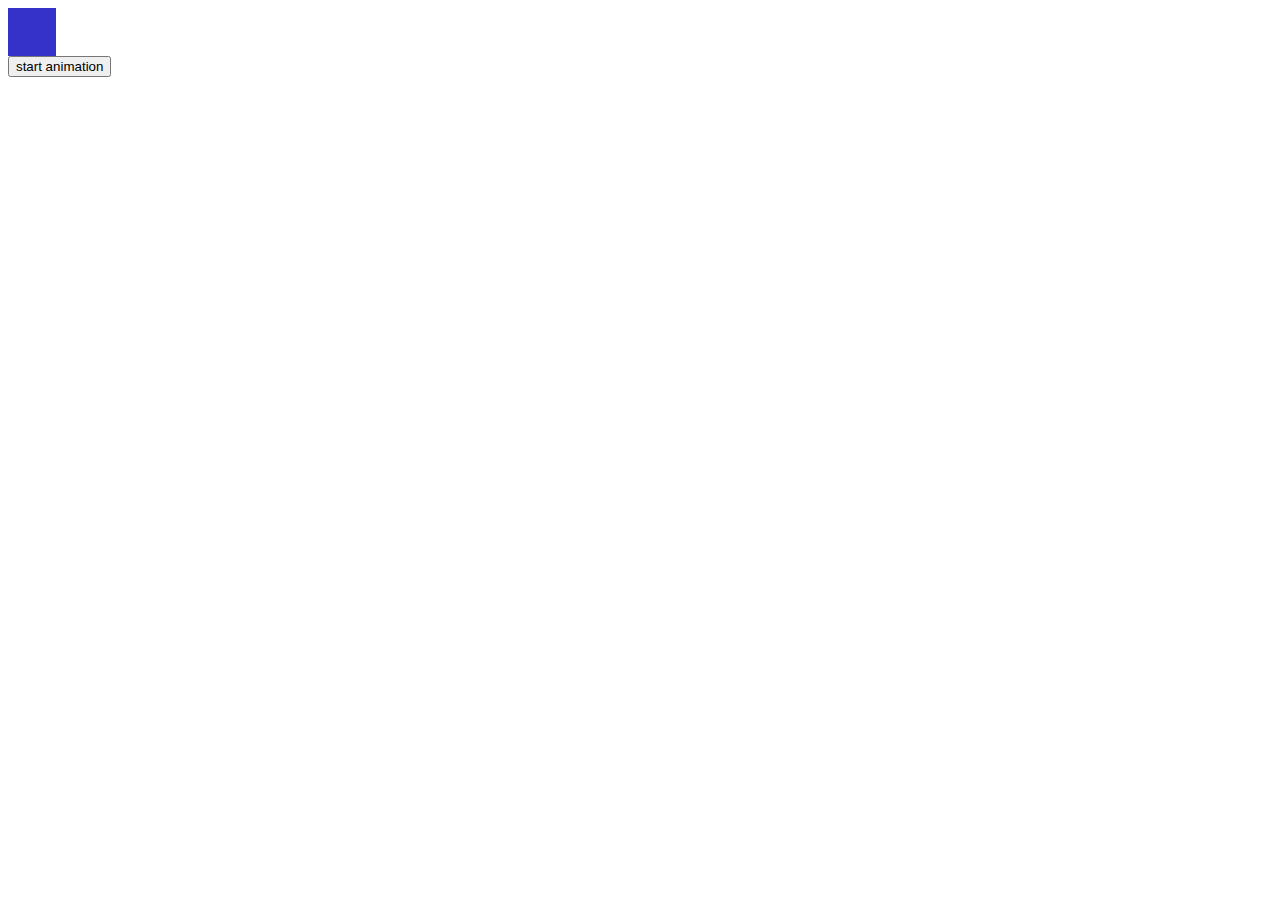
<file: index.html>
<!DOCTYPE html>
<html lang="en">
<head>
    <meta charset="UTF-8">
    <meta http-equiv="X-UA-Compatible" content="IE=edge">
    <meta name="viewport" content="width=device-width, initial-scale=1.0">
    <link rel="stylesheet" href="style.css">
    <title>Document</title>
</head>
<body>
    <div class="box"></div>
    <button id="startButton">start animation</button>

<script src="./script.js"></script>
</body>
</html>
</file>
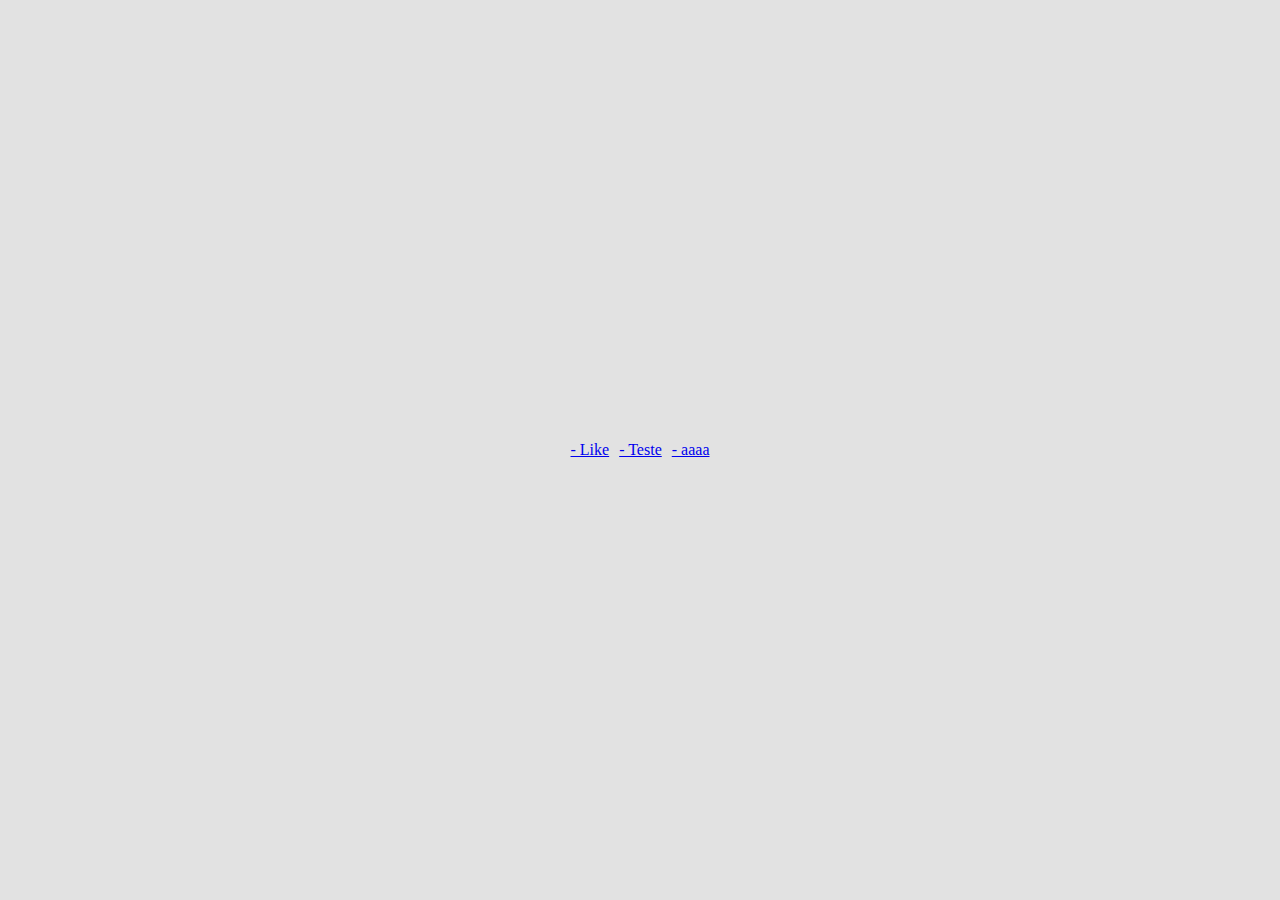
<file: 3d-buttons/index.html>
<!doctype html>
<html lang="en">

<head>
  <meta charset="UTF-8" />
  <meta name="viewport" content="width=device-width, initial-scale=1" />
  <title></title>
  <link href="./styles.css" rel="stylesheet" />
  <link rel="stylesheet" href="https://cdnjs.cloudflare.com/ajax/libs/font-awesome/6.5.1/css/all.min.css"
    integrity="sha512-DTOQO9RWCH3ppGqcWaEA1BIZOC6xxalwEsw9c2QQeAIftl+Vegovlnee1c9QX4TctnWMn13TZye+giMm8e2LwA=="
    crossorigin="anonymous" referrerpolicy="no-referrer" />
</head>

<body>
  <ul>
    <li>
      <a href="#">
        <span>- Like</span>
      </a>
    </li>
    <li>
      <a href="#">
        <span>- Teste</span>
      </a>
    </li>
    <li>
      <a href="#">
        <span>- aaaa</span>
      </a>
    </li>
  </ul>
</body>

</html>
</file>
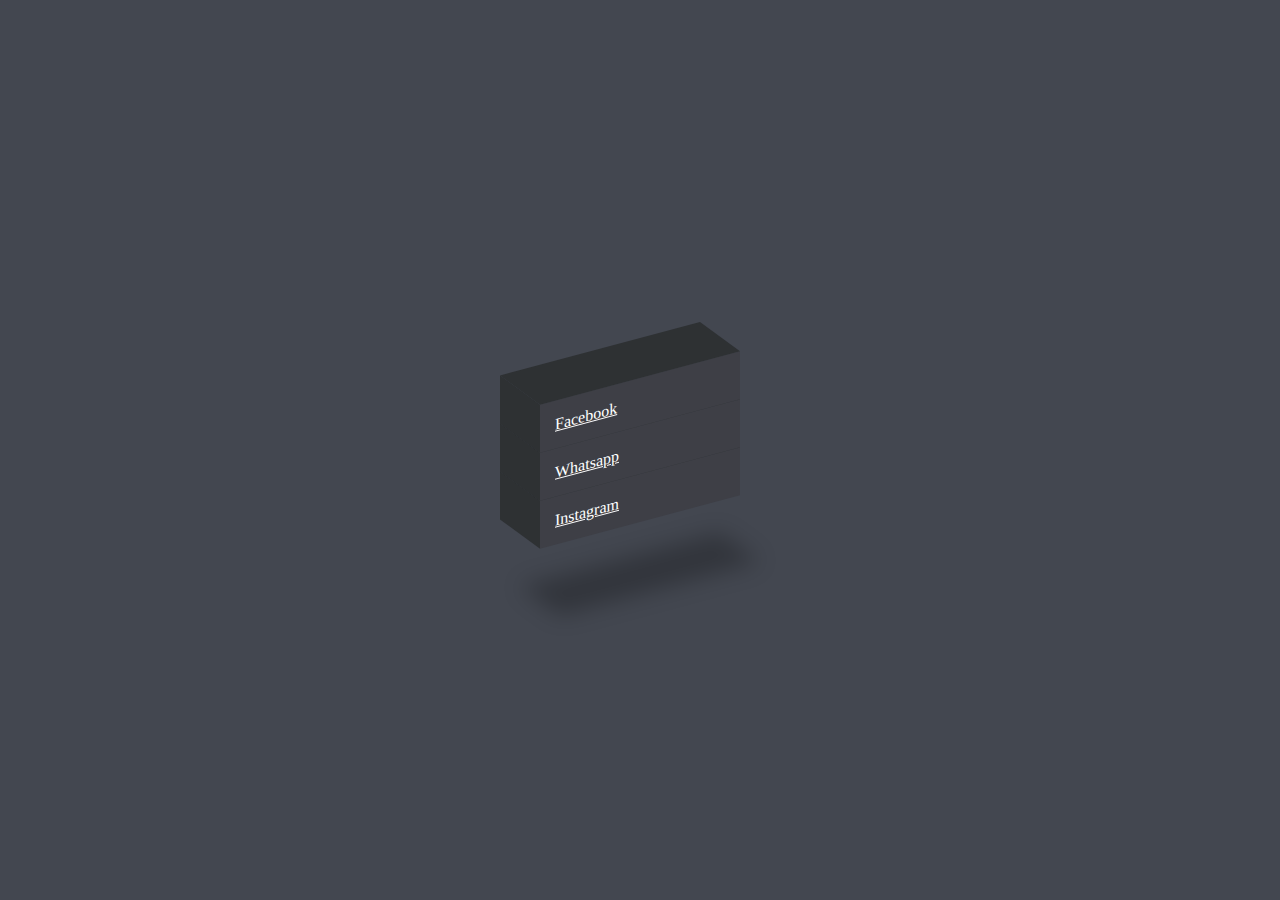
<file: 3d-social-media/index.html>
<!doctype html>
<html lang="en">

<head>
  <meta charset="UTF-8" />
  <meta name="viewport" content="width=device-width, initial-scale=1" />
  <link rel="stylesheet" href="https://cdnjs.cloudflare.com/ajax/libs/font-awesome/6.5.1/css/all.min.css"
    integrity="sha512-DTOQO9RWCH3ppGqcWaEA1BIZOC6xxalwEsw9c2QQeAIftl+Vegovlnee1c9QX4TctnWMn13TZye+giMm8e2LwA=="
    crossorigin="anonymous" referrerpolicy="no-referrer" />
  <title></title>
  <link href="./styles.css" rel="stylesheet" />
</head>

<body>
  <ul>
    <li style="--i: 3;--t: 50px">
      <a href="">Facebook<span><i class="fa-brands fa-facebook-f"></i></span></a>
    </li>
    <li style="--i: 2; --t: -50px">
      <a href="">Whatsapp<span><i class="fa-brands fa-whatsapp"></i></span></a>
    </li>
    <li style="--i: 1;--t:50px">
      <a href="">Instagram<span><i class="fa-brands fa-instagram"></i></span></a>
    </li>
  </ul>
</body>

</html>
</file>
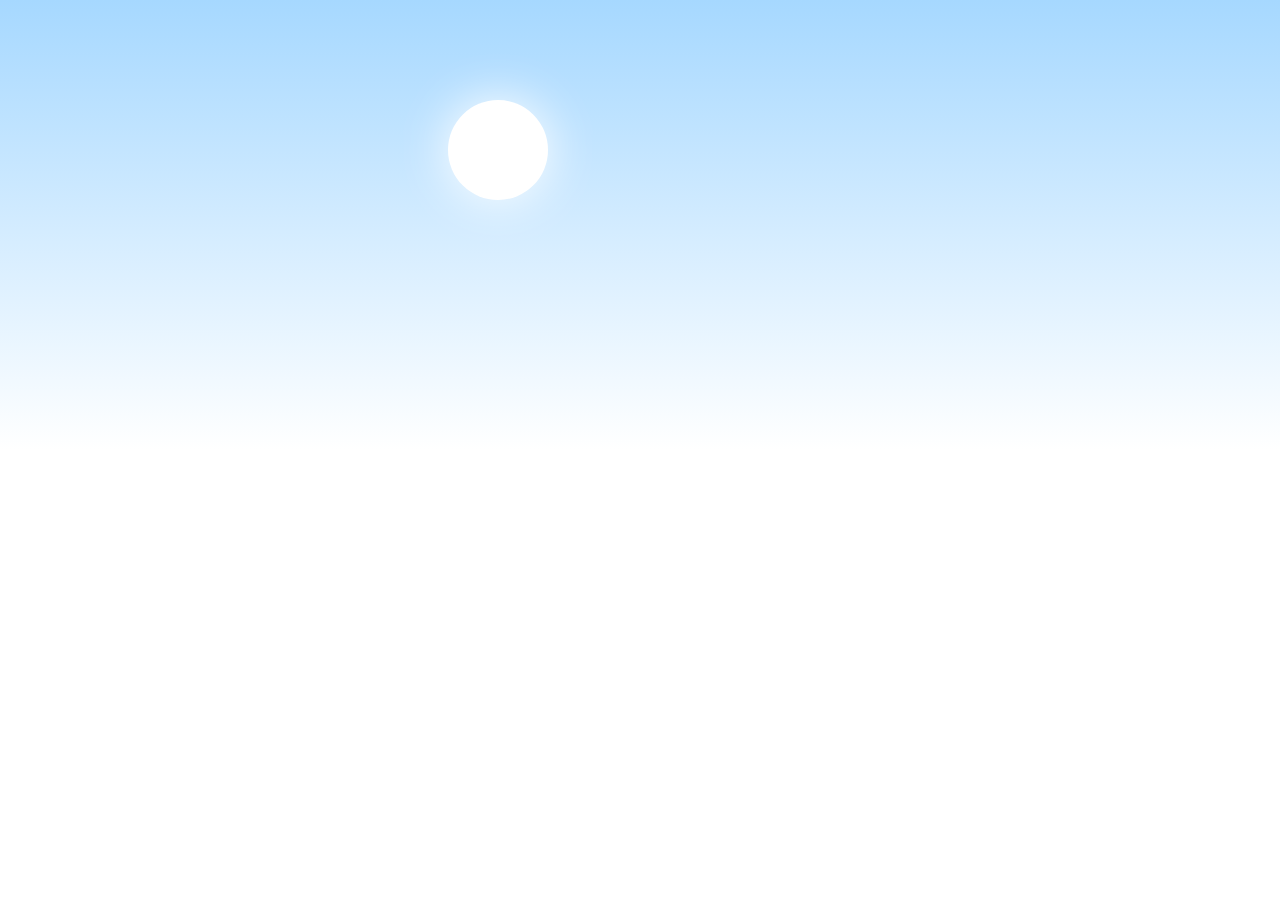
<file: animated-background/index.html>
<!doctype html>
<html lang="en">

<head>
  <meta charset="UTF-8" />
  <meta name="viewport" content="width=device-width, initial-scale=1" />
  <title></title>
  <link href="./styles.css" rel="stylesheet" />
</head>

<body>
  <div class="scene">
    <div class="sun"></div>
    <div class="bg"></div>
  </div>
  <script>
    const sun = document.querySelector(".sun");
    const body = document.querySelector("body");

    sun.addEventListener("click", () => {
      body.classList.toggle("dark");
    });
  </script>
</body>

</html>
</file>
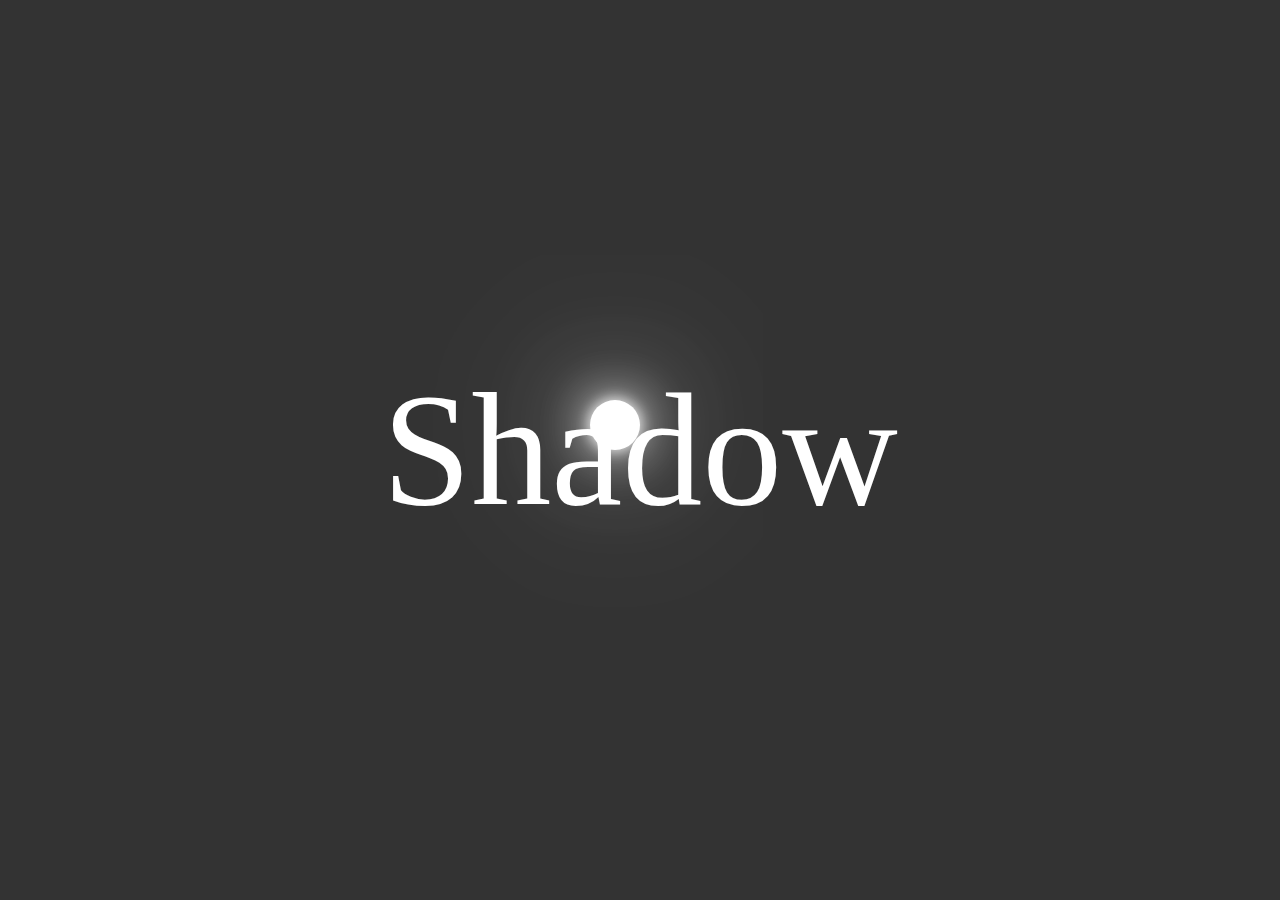
<file: animated-background/shadow/index.html>
<!doctype html>
<html lang="en">

<head>
  <meta charset="UTF-8" />
  <meta name="viewport" content="width=device-width, initial-scale=1" />
  <title>Shadow effect</title>
  <link href="./style.css" rel="stylesheet" />
</head>

<body>
  <div id="text">Shadow</div>
  <div id="light"></div>

  <script>
    const text = document.getElementById("text");
    const light = document.getElementById("light");

    document.addEventListener("mousemove", (event) => {
      const mouseX = event.clientX;
      const mouseY = event.clientY;

      light.style.top = `${mouseY}px`;
      light.style.left = `${mouseX}px`;

      const distanceX = mouseX - text.offsetLeft - text.offsetWidth / 2;
      const distanceY = mouseY - text.offsetTop - text.offsetHeight / 2;

      let newShadow = "";
      for (let i = 0; i < 200; i++) {
        const shadowX = -distanceX * (i / 200);
        const shadowY = -distanceY * (i / 200);
        newShadow +=
          (newShadow ? "," : "") +
          shadowX +
          "px " +
          shadowY +
          "px 0 rgba(33,33,33,0.1)";
      }
      text.style.textShadow = newShadow
    });
  </script>
</body>

</html>
</file>
<file: style.css>
.box{
    width:3rem;
    height:3rem;
    background: #3532c9;
    animation-duration: 5s;
}

.animation{
    animation: animation 4s infinite forwards steps(5 , jump-start);
}

@keyframes animation{
    0% {
        margin-left:0;
        background: red;
    }
    50% {
        margin-left:5rem;
        background: green;
    }
    100%{
        margin-left:0rem;
        background: blue;
    }
}
</file>
<file: 3d-buttons/styles.css>
* {
   padding: 0;
   margin: 0;
 }

 body {
   background: #2222;
   min-height: 100vh;
 }

 ul {
   position: absolute;
   top: 50%;
   left: 50%;
   transform: translate(-50%, -50%);
   display: flex;
   margin: 0;
   padding: 0;
 }

 ul li {
   list-style: none;
   margin: 0 5px
 }
</file>
<file: 3d-social-media/styles.css>
* {
  margin: 0;
  padding: 0;
  box-sizing: border-box
 }

 body {
   display: flex;
   justify-content: center;
   align-items: center;
   min-height: 100vh;
   background: #434750
 }

ul {
  position: relative;
  transform: skewY(-15deg)
}

ul li:before {
  content: '';
  position: absolute;
  top: 0;;
  left: -40px;
  width: 40px;
  height: 100%;
  background: #2e3133;
  transform-origin: right;
  transform: skewY(45deg)
}

ul li:after {
  content: '';
  position: absolute;
  top: -40px;
  left: 0;
  width: 100%;
  height: 40px;
  background: #2e3133;
  transform-origin: bottom;
  transform: skewX(45deg)
}

ul li:hover::before {
  background: #1f5378;
}

ul li:hover::after {
  background: #2982b9;
}

ul li {
  position: relative;
  list-style: none;
  width: 200px;
  background: #3e3f46;
  padding: 15px;
  transition: 0.5s;
  z-index: var(--i);
  cursor: pointer;

}

ul li a {
  color: #fff;
  width: 100%
}

ul li:hover {
  transform: translateX(var(--t));
  background: #33a3ee
}

ul li:last-child::after{
  box-shadow: -100px 120px 20px rgba(0,0,0,0.25)
}
</file>
<file: animated-background/styles.css>
* {
  margin: 0;
  padding: 0;
  box-shadow: border-box;
}

.scene {
  position: relative;
  height: 100vh;
  overflow-x: hidden;
  background: linear-gradient(#a6d8ff, #fff, #fff);
}

.dark .scene {
  background: #222833;
}

.sun {
  position: relative;
  top: 100px;
  left: 35%;
  width: 100px;
  height: 100px;
  background: #fff;
  border-radius: 50%;
  box-shadow: 0 0 50px #fff;
  cursor: pointer;
  transition: 0.5s;
}

.dark .sun {
  left: 65%;
  box-shadow: 0 0 0 #fff;
}

.dark .sun::before {
  content: '';
  position: absolute;
  top: -20px;
  left: 20px;
  width: 100%;
  height: 100%;
  background: #222833;
  border-radius: 50%;
  filter: blur(5px);

}
</file>
<file: animated-background/shadow/style.css>
* {
 margin: 0;
 padding: 0;
 box-sizing: border-box;
}

#text {
  position: relative;
  color: #fff;
  font-weight: 100;
  font-size: 10rem;
  cursor: default;
}

#light {
  position: absolute;
  transform: translate(-50%, -50%);
  width: 50px;
  height: 50px;
  background: #fff;
  border-radius: 50%;
  box-shadow: 0 0 15px #fff,
   0 0 50px #fff,
   0 0 100px #fff,
   0 0 200px #fff
}

body {
  display: flex;
  justify-content: center;
  align-items: center;
  min-height: 100vh;
  background: #333;
  overflow: hidden;
};
</file>
